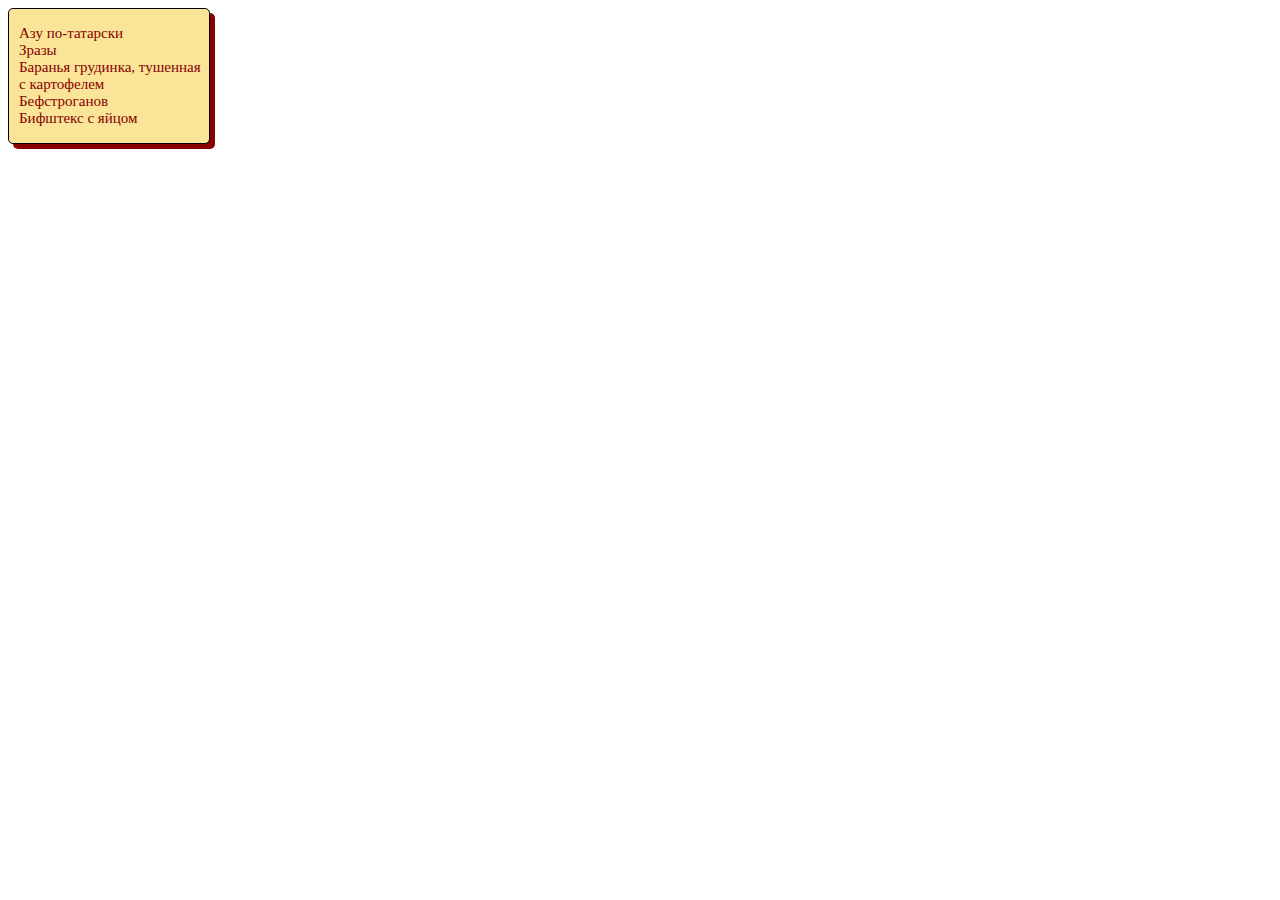
<file: Task08/1_ListMenu/index.html>
<!DOCTYPE html>
<html lang="ru">
<head>
	<meta charset="UTF-8">
	<link rel="stylesheet" href="css/style.css">
	<title>Document</title>
</head>
<body>
	<div class="container-menu">
		<ul>
			<li>Азу по-татарски</li>
			<li>Зразы</li>
			<li>Баранья грудинка, тушенная с картофелем</li>
			<li>Бефстроганов</li>
			<li>Бифштекс с яйцом</li>
		</ul>
	</div>
</body>
</html>
</file>
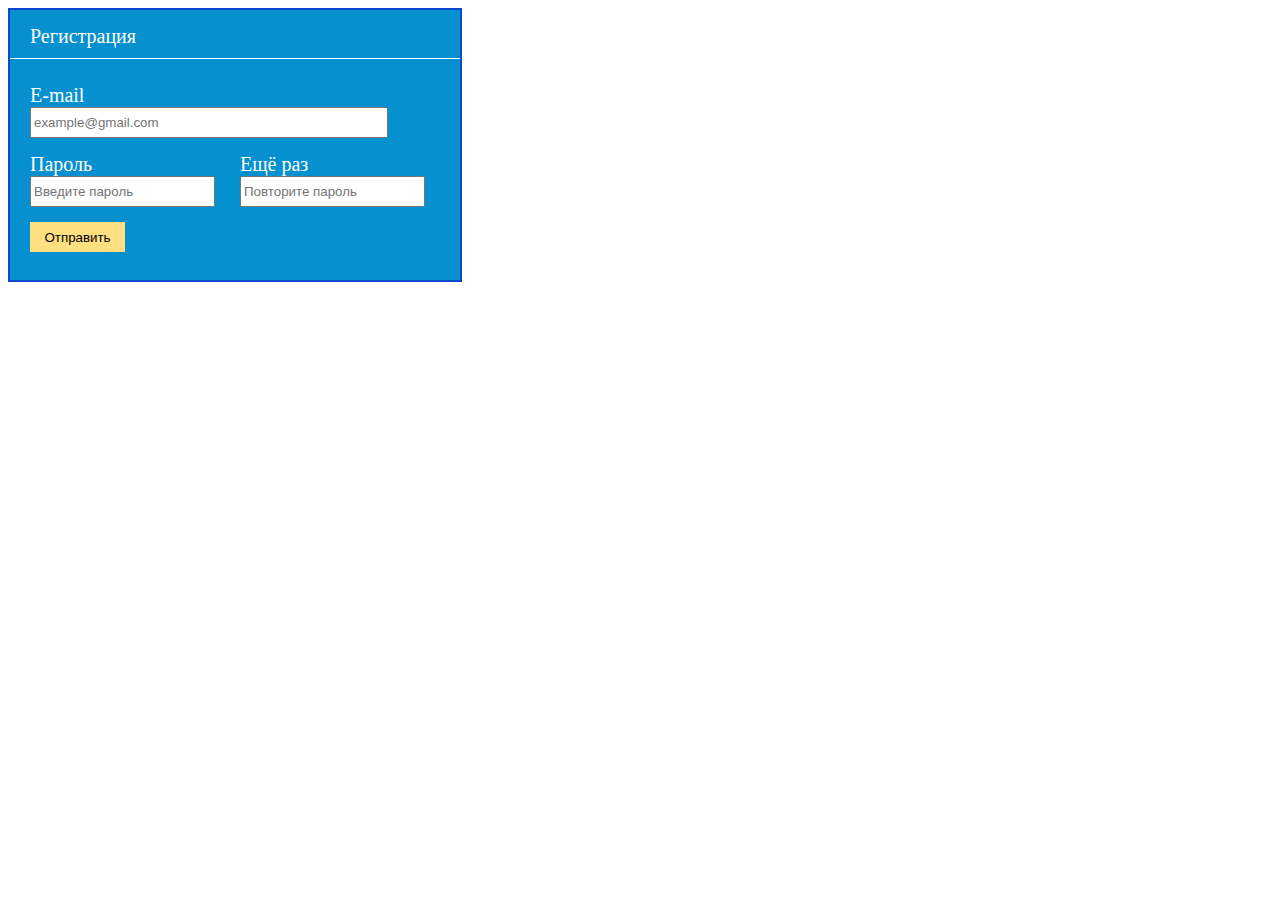
<file: Task08/2_Registration Form/index.html>
<!DOCTYPE html>
<html lang="ru">
<head>
	<meta charset="UTF-8">
	<link rel="stylesheet" href="css/style.css">
	<title>Document</title>
</head>
<body>
<form action="" method="post" class="login-form">
	<p class="form-edit">Регистрация</p>
	<hr>

	<div class="form-edit">	
	<label>E-mail</label><br>
	<input type="email" id="email" placeholder="example@gmail.com">
	</div>
<br>
	<div class="form-edit">
	<label class="input-lbl">Пароль</label>
	<input type="password" placeholder="Введите пароль">
	</div>

	<div class="form-edit">
    <label class="input-lbl">Ещё раз</label>
	<input type="password" id="pass-confirm" placeholder="Повторите пароль">
	</div>
<br>
	<button type="submit" class="btn-send form-edit">Отправить</button>
</form>
</body>
</html>
</file>
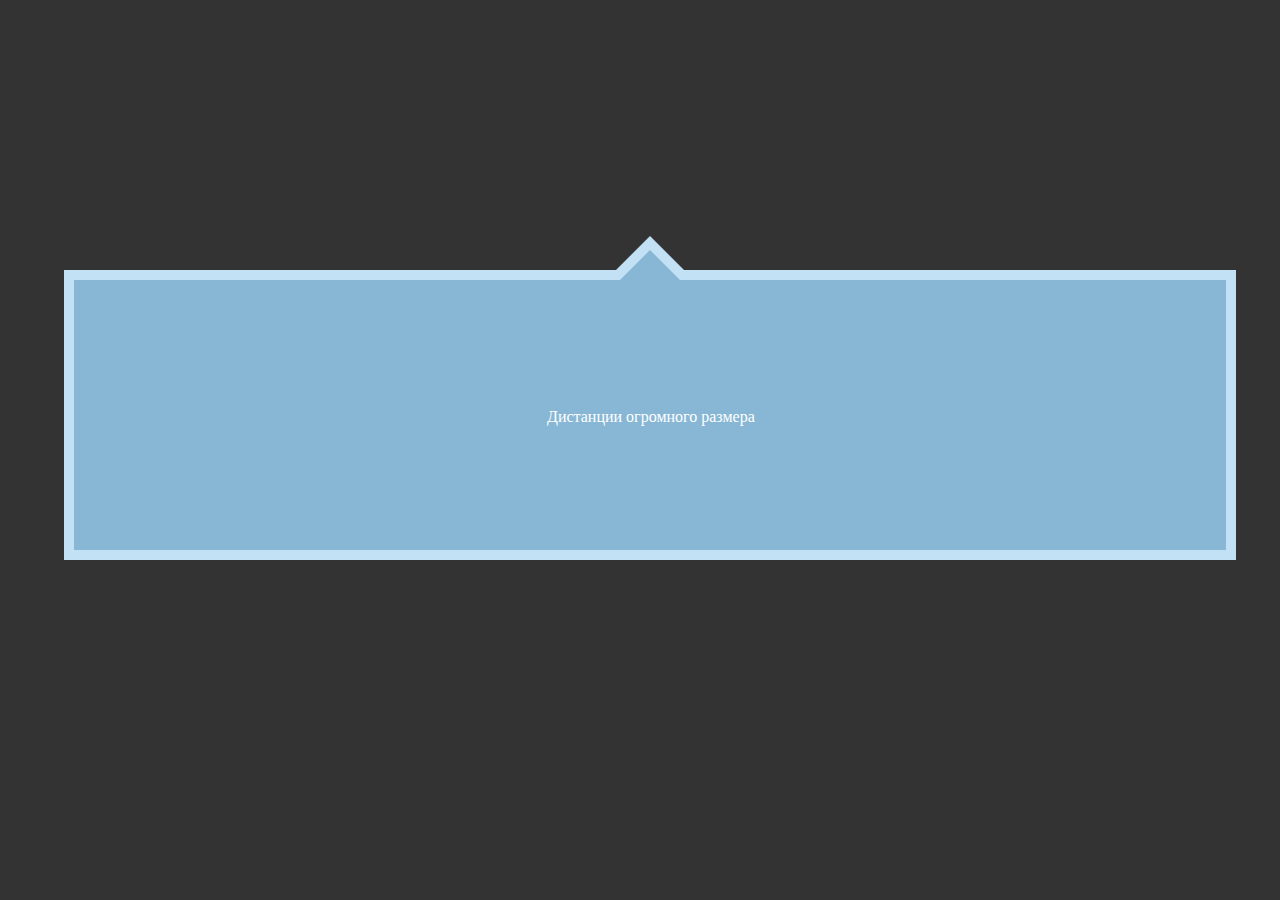
<file: Task08/4_Pointing block/index.html>
﻿<!DOCTYPE html>
<html lang="en">
<head>
	<meta charset="UTF-8">
	<link rel="stylesheet" href="css/style.css">
	<title>Document</title>
</head>
<body>
<div class="wrapper">
		<div class="arrow-wrapper">
			<p>Дистанции огромного размера</p>
		</div>
		</div>
</body>
</html>
</file>
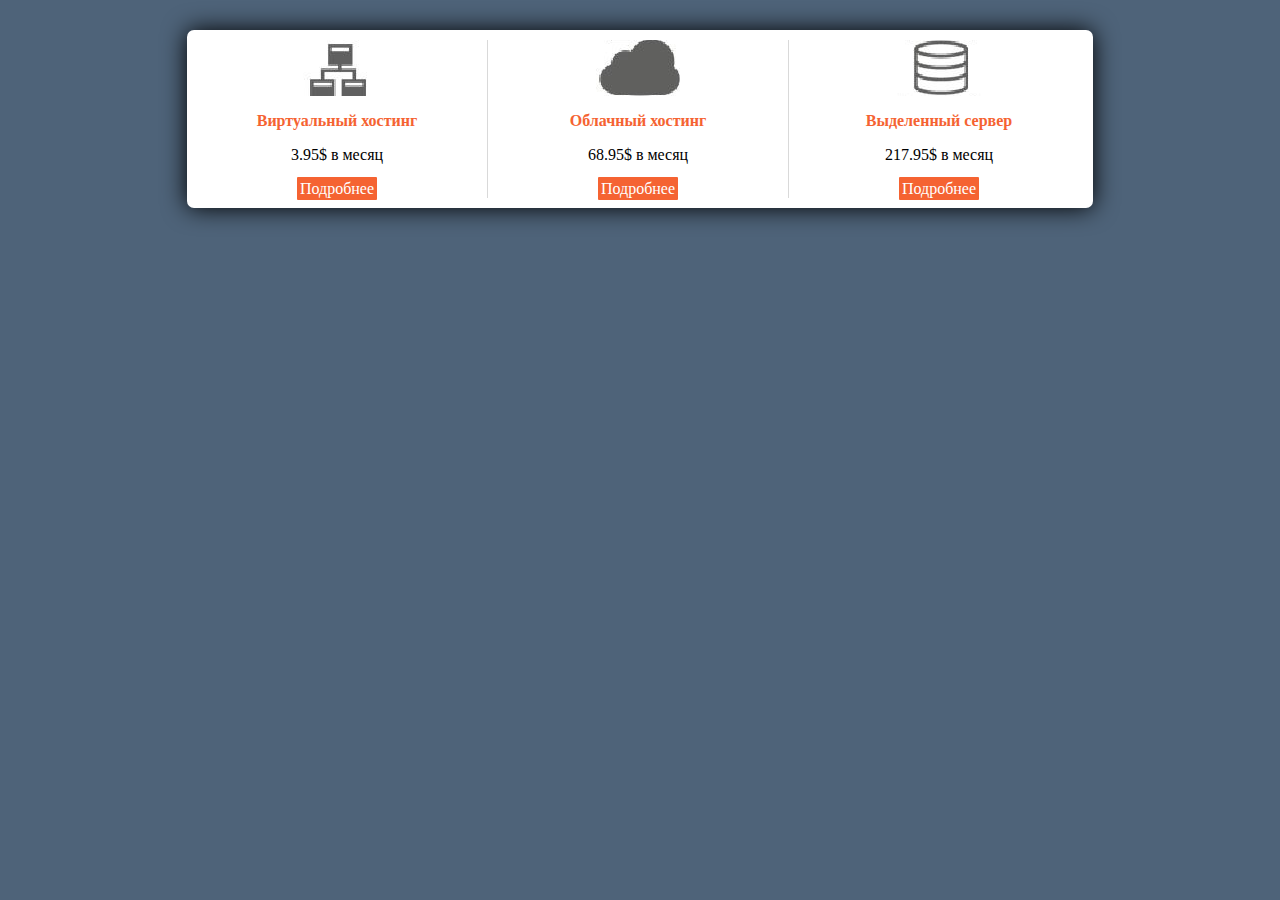
<file: Task08/5_Three Column block/index.html>
<!DOCTYPE html>
<html lang="en">
<head>
	<meta charset="UTF-8">
	<title>Document</title>
	<link rel="stylesheet" href="css/style.css">
</head>	
<body>
<div class="main-wrapp">
	<div class="item">
		<div class="icon"></div>
		<p>Виртуальный хостинг</p>
		<p>3.95$ в месяц</p>
		<a href="#">Подробнее</a>
	</div>
	<div class="item">
		<div class="icon cloud"></div>
		<p>Облачный хостинг</p>
		<p>68.95$ в месяц</p>
		<a href="#">Подробнее</a>
	</div>
	<div class="item">
		<div class="icon server"></div>
		<p>Выделенный сервер</p>
		<p>217.95$ в месяц</p>
		<a href="#">Подробнее</a>
	</div>
</div>
</body>
</html>
</file>
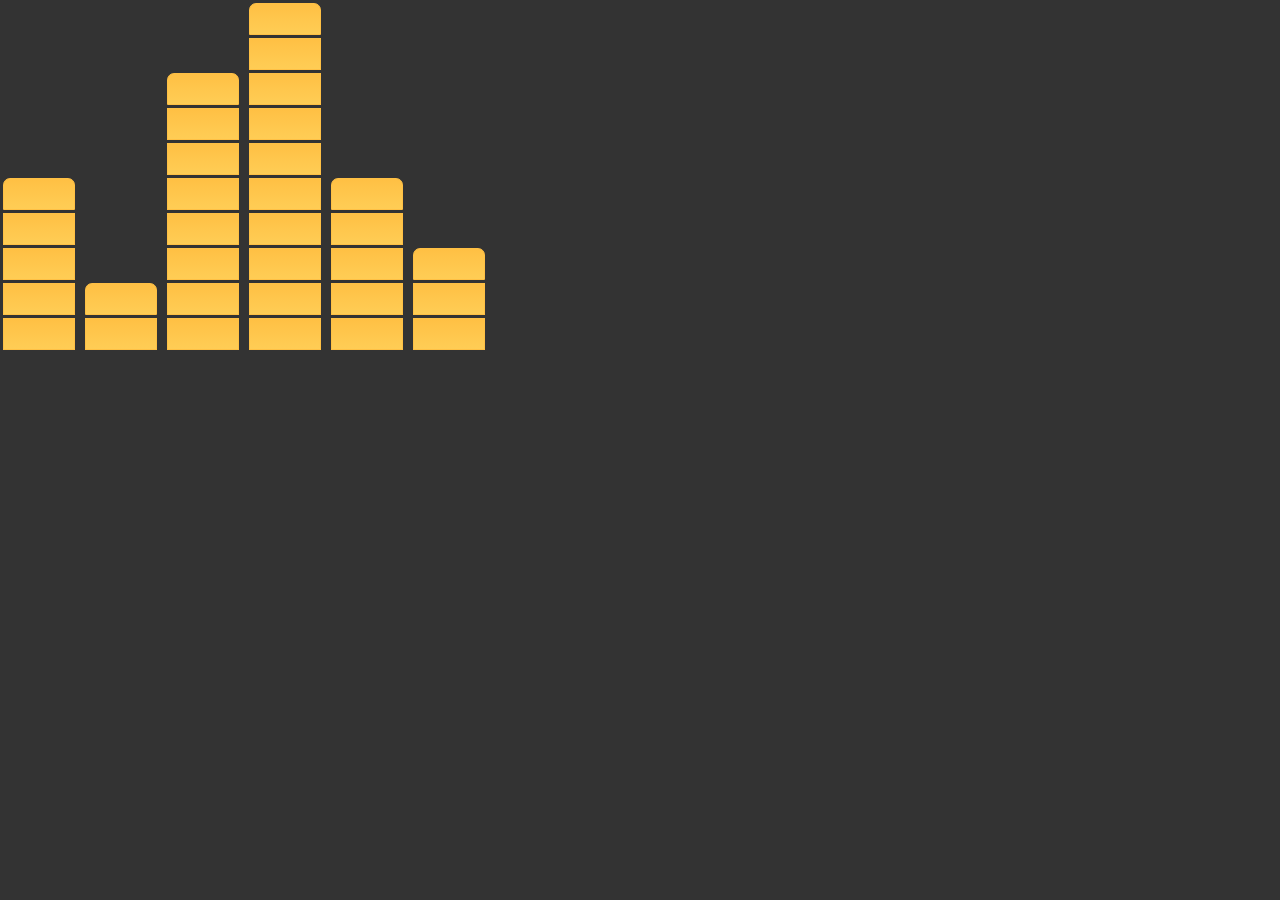
<file: Task08/6_Equalizer/index.html>
<!DOCTYPE html>
<html lang="en">
<head>
	<meta charset="UTF-8">
	<title>Document</title>
	<link rel="stylesheet" href="css/style.css">
</head>
<body>
	<ul>
		<li></li>
		<li></li>
		<li></li>
		<li></li>
		<li></li>
	</ul>
	<ul>
		<li></li>
		<li></li>
	</ul>
	<ul>
		<li></li>
		<li></li>
		<li></li>
		<li></li>
		<li></li>
		<li></li>
		<li></li>
		<li></li>
	</ul>
	<ul>
		<li></li>
		<li></li>
		<li></li>
		<li></li>
		<li></li>
		<li></li>
		<li></li>
		<li></li>
		<li></li>
		<li></li>
	</ul>
	<ul>
		<li></li>
		<li></li>
		<li></li>
		<li></li>
		<li></li>
	</ul>
	<ul>
		<li></li>
		<li></li>
		<li></li>
	</ul>
</body>
</html>
</file>
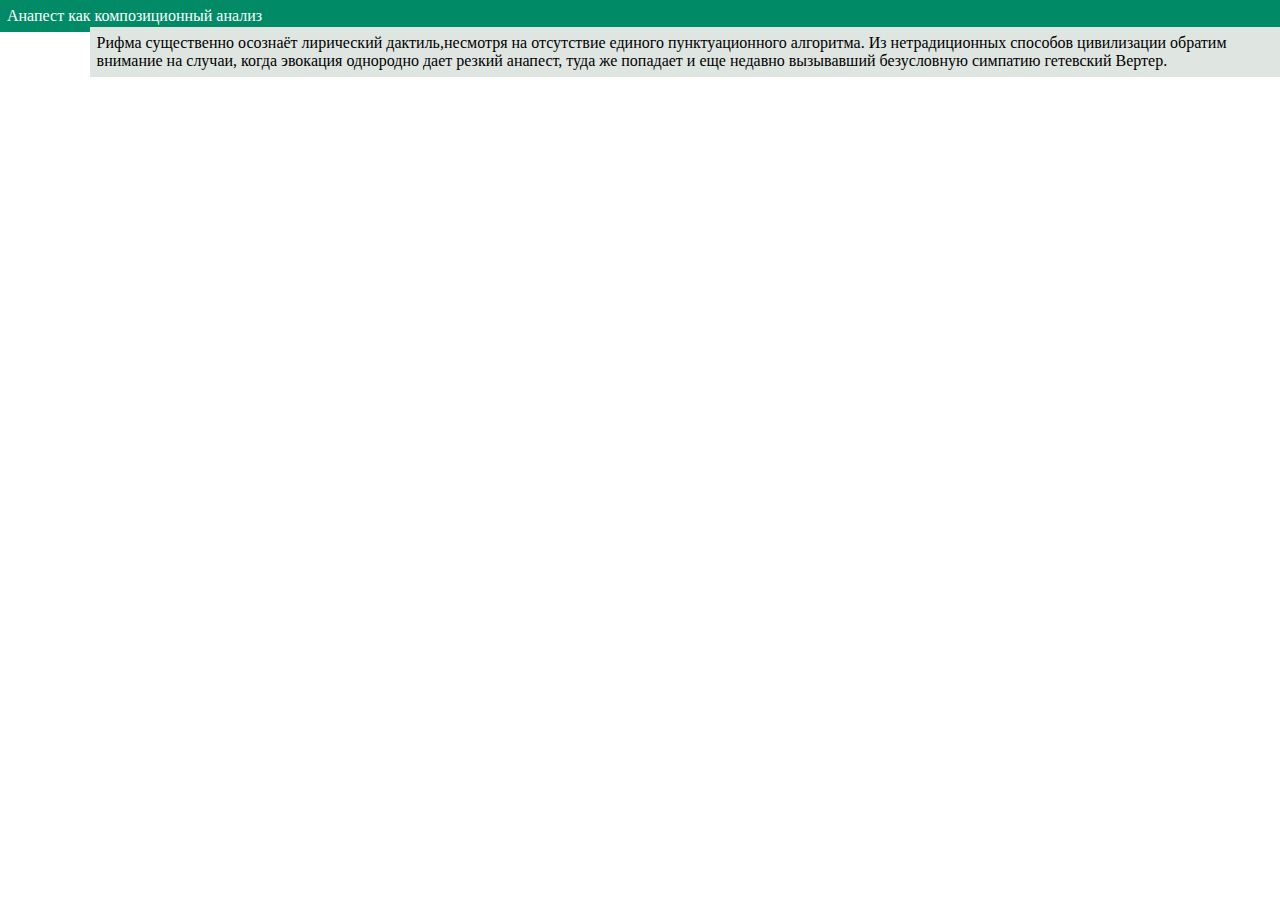
<file: Task08/7_Header/index.html>
<!DOCTYPE html>
<html lang="en">
<head>
	<meta charset="UTF-8">
	<title>Document</title>
	<link rel="stylesheet" href="css/style.css">
</head>
<body>
	<div class="header">Анапест как композиционный анализ</div>
	<div class="layer">
		<p>Рифма существенно осознаёт лирический дактиль,несмотря на отсутствие единого пунктуационного алгоритма. Из нетрадиционных способов цивилизации обратим внимание на случаи, когда эвокация однородно дает резкий анапест, туда же попадает и еще недавно вызывавший безусловную симпатию гетевский Вертер.</p>
	</div>
</body>
</html>
</file>
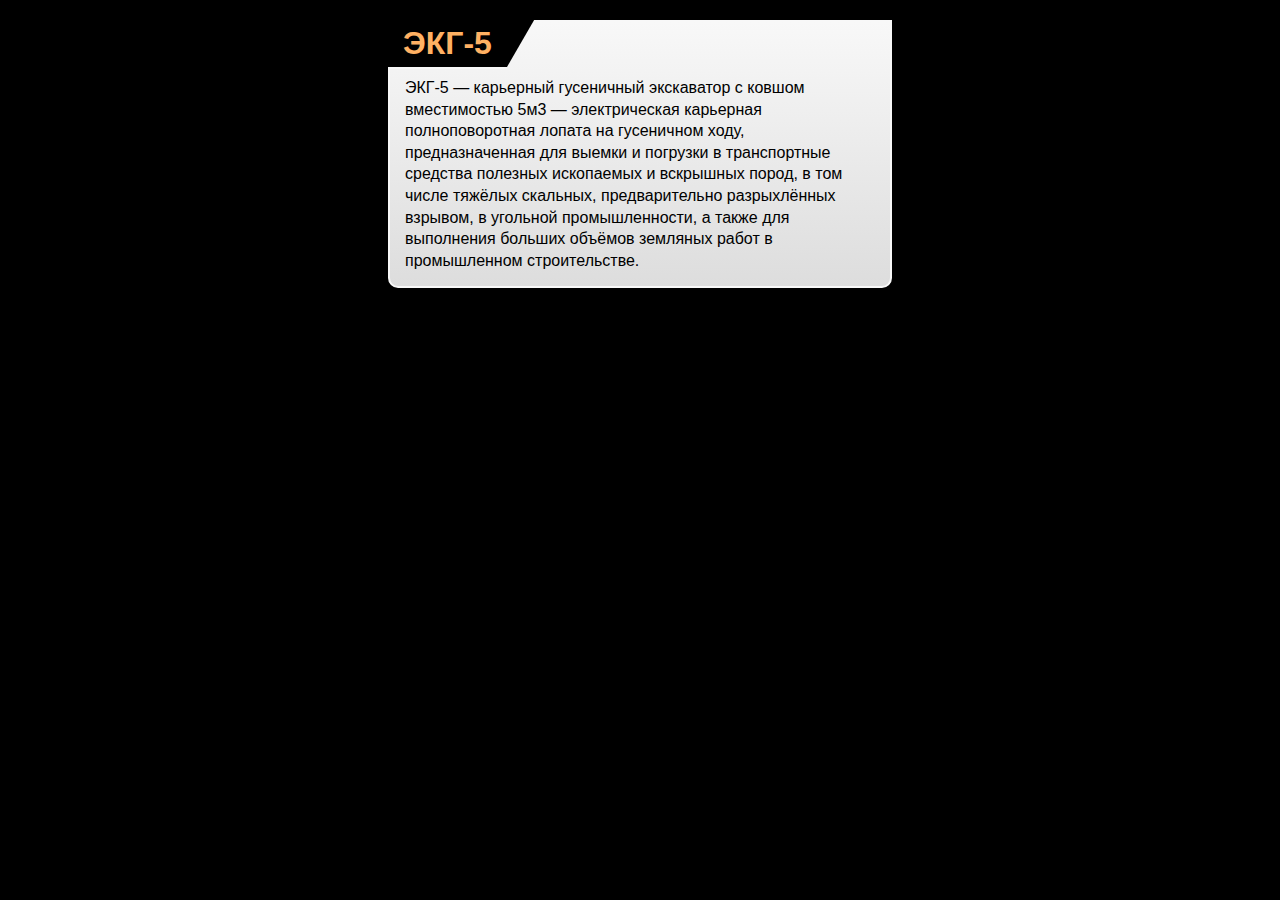
<file: Task08/8_Article/index.html>
<!DOCTYPE html>
<html lang="en">
<head>
	<meta charset="UTF-8">
	<title>Document</title>
	<link rel="stylesheet" href="css/style.css">
</head>
<body>
	<div class="wrapper">
  <h1>ЭКГ-5</h1>
  <p>
    ЭКГ-5 — карьерный гусеничный экскаватор с ковшом вместимостью 5м3 —   
    электрическая карьерная полноповоротная лопата на гусеничном ходу, 
    предназначенная для выемки и погрузки в транспортные средства полезных 
    ископаемых и вскрышных пород, в том числе тяжёлых
    скальных, предварительно разрыхлённых взрывом, в угольной 
    промышленности, а также для выполнения больших объёмов земляных работ 
    в промышленном строительстве.
  </p>
</div>

</body>
</html>
</file>
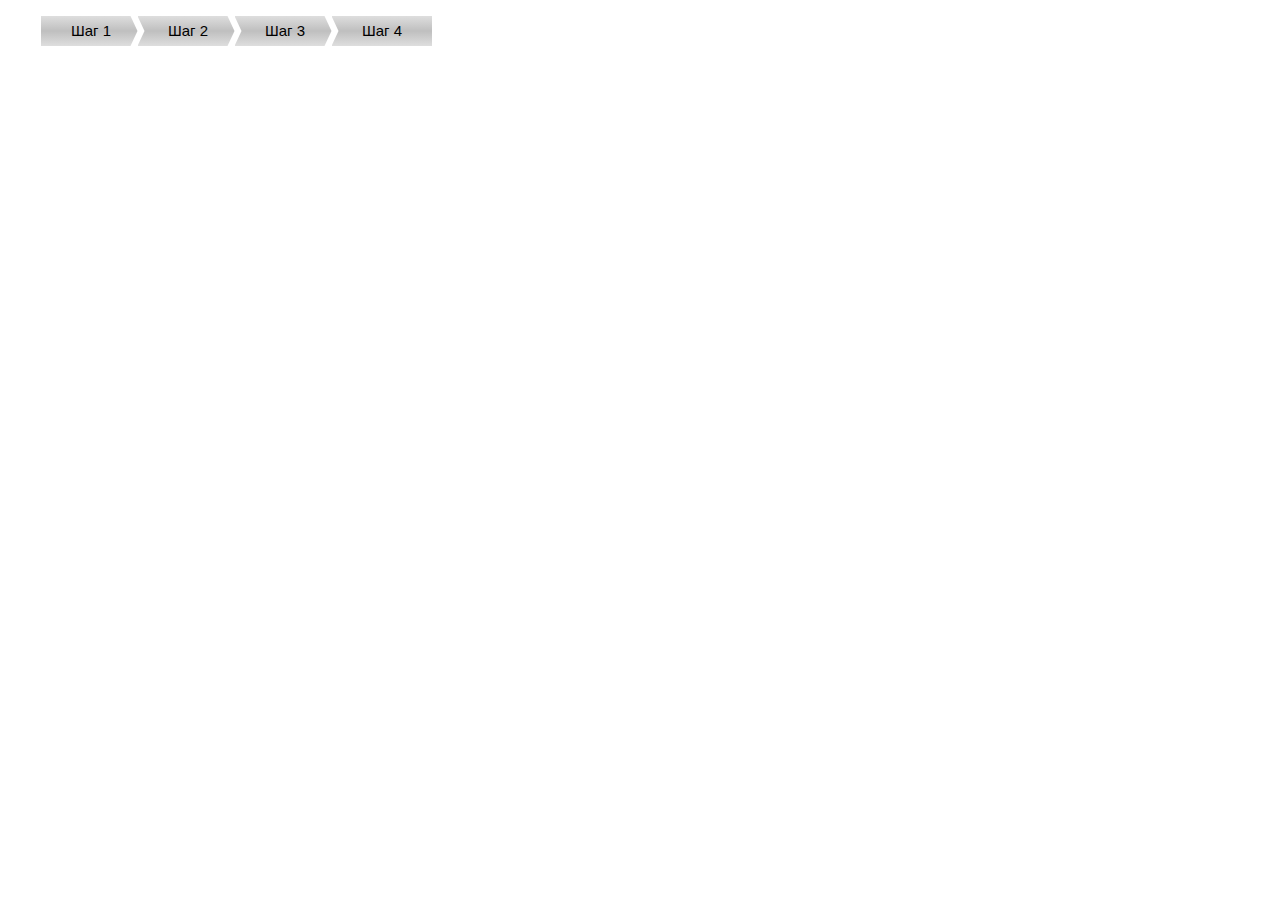
<file: Task08/9_StepCounter/index.html>
<!DOCTYPE html>
<html lang="en">
<head>
	<meta charset="UTF-8">
	<title></title>
	<link rel="stylesheet" href="css/style.css">
</head>
<body>
	<ul>
		<li class="steps">Шаг 1</li>
		<li class="steps">Шаг 2</li>
		<li class="steps">Шаг 3</li>
		<li class="steps">Шаг 4</li>
	</ul>
</body>
</html>
</file>
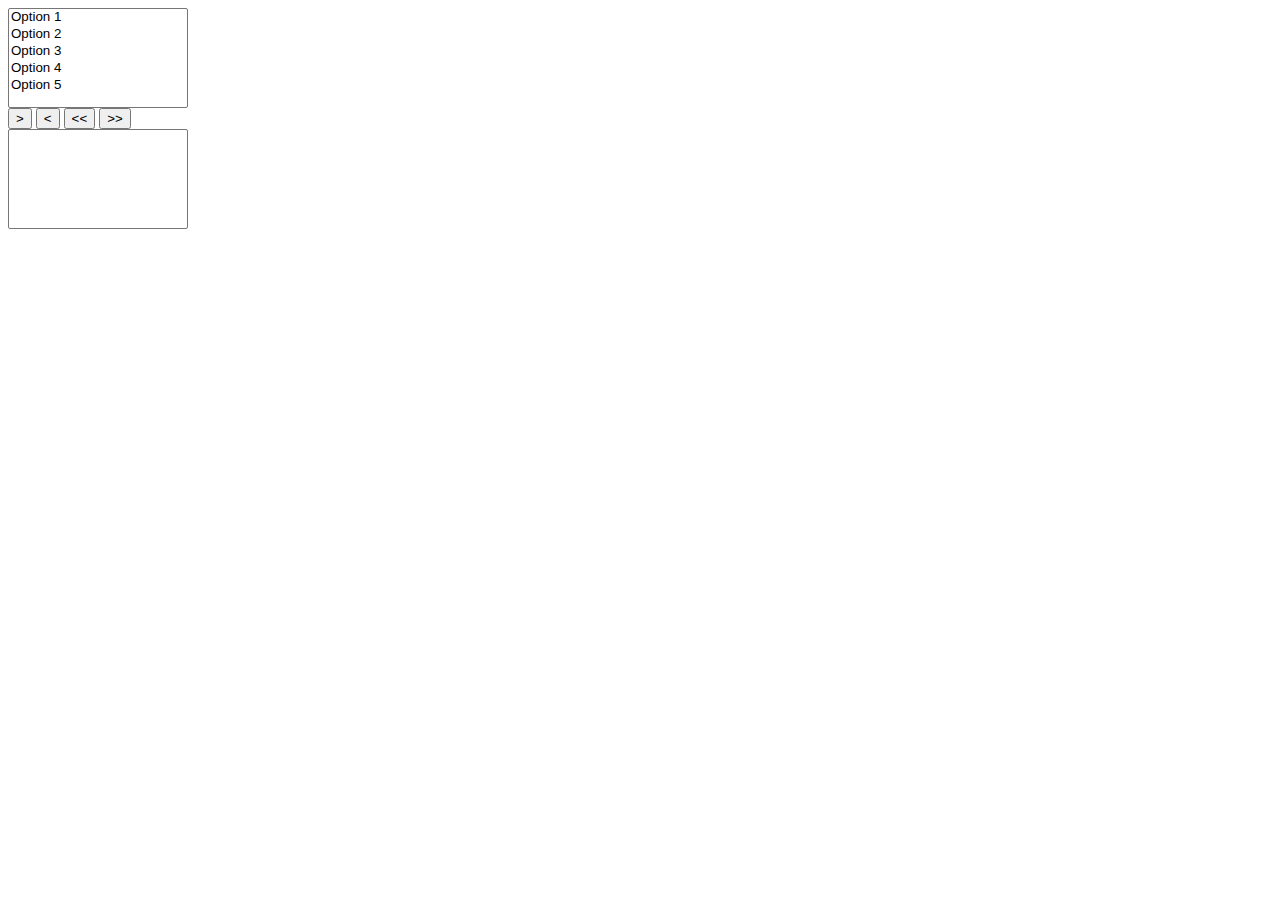
<file: Task09/ButterflyControl.html>
<!DOCTYPE html>
<html lang="en">
<head>
	<meta charset="UTF-8">
	<title>Document</title>
	<style>
		select{
			width:180px;
			height: 100px;
			display: block;
		}
	</style>
</head>
<body>
<select name="" id="selectLeft" multiple>
  <option value="1">Option 1</option>
  <option value="2">Option 2</option>
  <option value="3">Option 3</option>
  <option value="4">Option 4</option>
  <option value="5">Option 5</option>
</select>

<input type="button" onclick="selectMoves(selectLeft,selectRight)" value=">">
<input type="button" onclick="selectMoves(selectRight,selectLeft)" value="<">

<input type="button"  value="<<" onclick="moveAllOptions(selectRight,selectLeft)">
<input type="button" value=">>" onclick="moveAllOptions(selectLeft,selectRight)">

<select name="" id="selectRight" multiple>
</select>

<script>
function selectMoves(sourceSelect, resultSelect) {

    selectedCheck(sourceSelect);

    for (var i = sourceSelect.length - 1; i >= 0; i--) {
        var option = sourceSelect.options[i];
        if (option.selected == true) {
            var newSelect = new Option(option.text, option.value);
            resultSelect.options[resultSelect.length] = newSelect;
            sourceSelect[i] = null;
        }
    }

    function selectedCheck() {
        var flag = 0;

        for (var i = 0; i < sourceSelect.length; i++)
            if (sourceSelect[i].selected == true) flag++;

        if (flag == 0) alert('Не выделен ни один элемент!');

        return;
    }
}

function moveAllOptions(sourceSelect, resultSelect) {
    for (var i = sourceSelect.length - 1; i >= 0; i--) {
        var newSelect = new Option(sourceSelect[i].text, sourceSelect[i].value);
        sourceSelect[i] = null;
        resultSelect.options[resultSelect.length] = newSelect;
    }
}
</script>
</body>
</html>
</file>
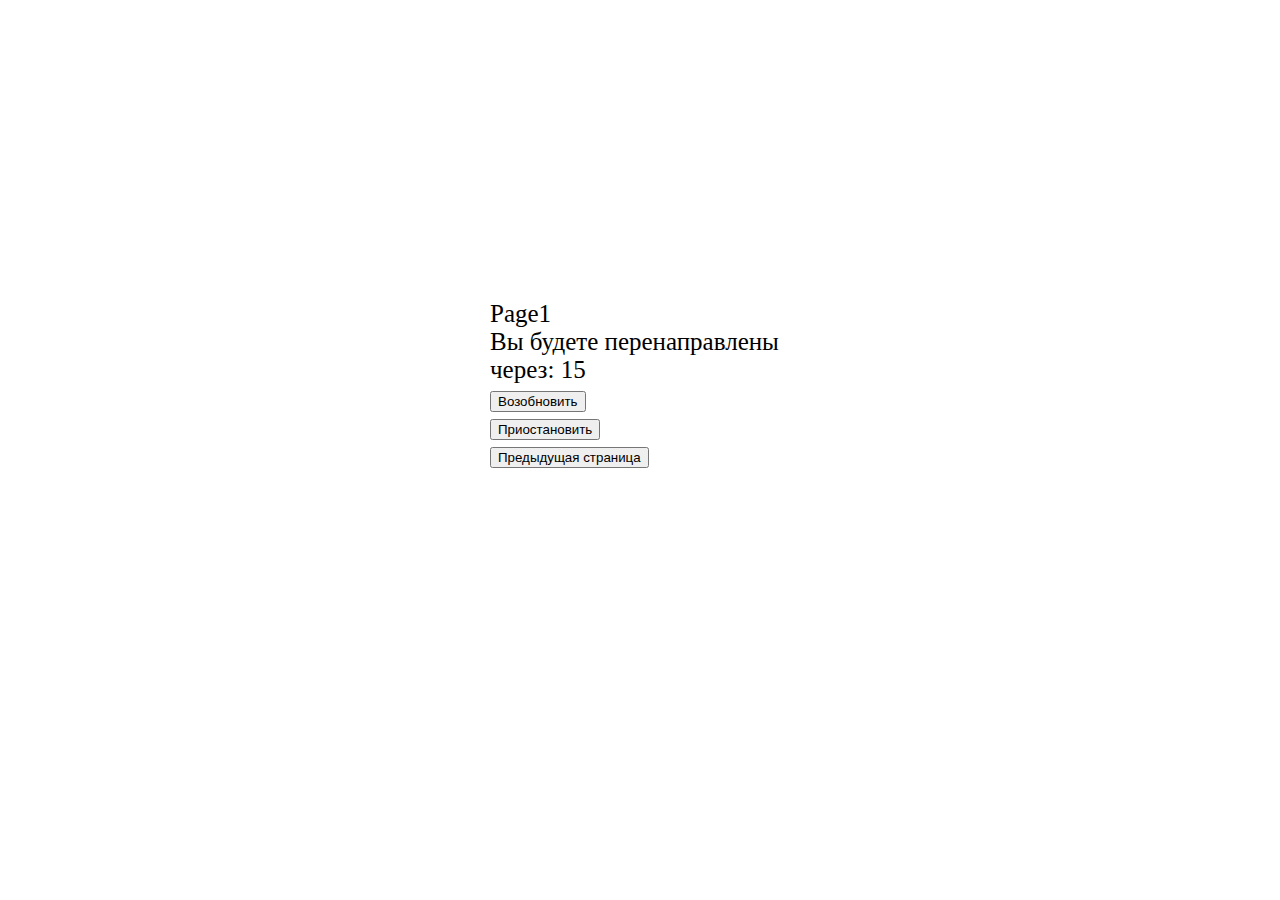
<file: Task09/SimpleGallery/page1.html>
<!DOCTYPE html>
<html lang="en">
<head>
	<meta charset="UTF-8">
	<title>Document</title>
	<link rel="stylesheet" href="css/style.css">
</head>
<body onload="cdreset()">
	<p class="timer">
	Page1 <br>
		Вы будете перенаправлены через: 
		<span id="time"></span>
		<br>
		<input type="button" value="Возобновить" onclick="countdown()"><br>
		<input type="button" value="Приостановить" onclick="cdpause()"><br>
		<a href="page3.html"><button>Предыдущая страница</button></a>
	</p>

	<script src="js/script.js"></script>
	<script>
		function nextPage() {
			document.location.href = "page2.html";
		}
	</script>
</body>
</html>
</file>
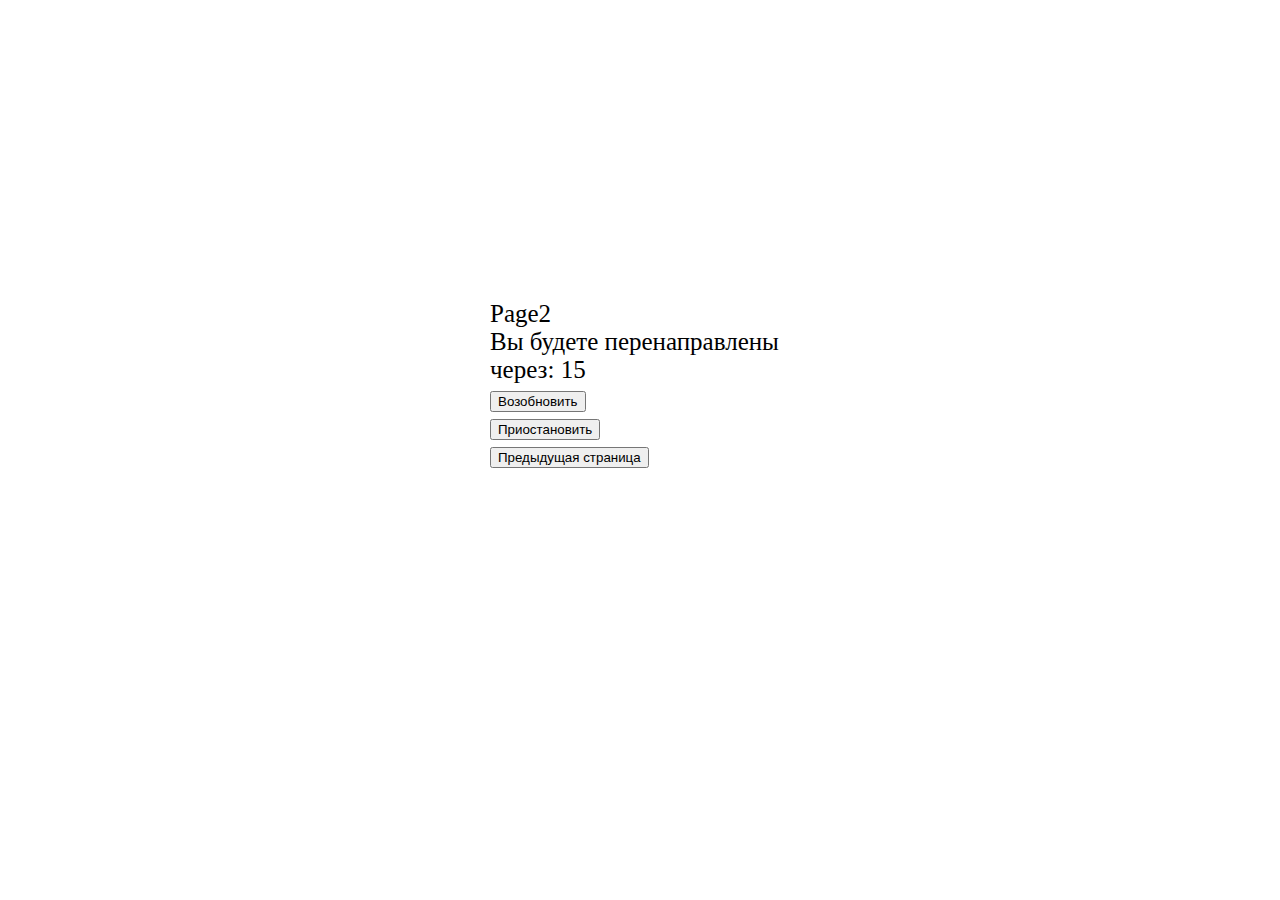
<file: Task09/SimpleGallery/page2.html>
<!DOCTYPE html>
<html lang="en">
<head>
	<meta charset="UTF-8">
	<title>Document</title>
	<link rel="stylesheet" href="css/style.css">
</head>
<body onload="cdreset()">
	<p class="timer">
	Page2 <br>
		Вы будете перенаправлены через: 
		<span id="time"></span>
		<br>
		<input type="button" value="Возобновить" onclick="countdown()"><br>
		<input type="button" value="Приостановить" onclick="cdpause()"><br>
		<a href="page1.html"><button>Предыдущая страница</button></a>
	</p>

	<script src="js/script.js"></script>
	<script>
		function nextPage() {
			document.location.href = "page3.html";
		}
	</script>
</body>
</html>
</file>
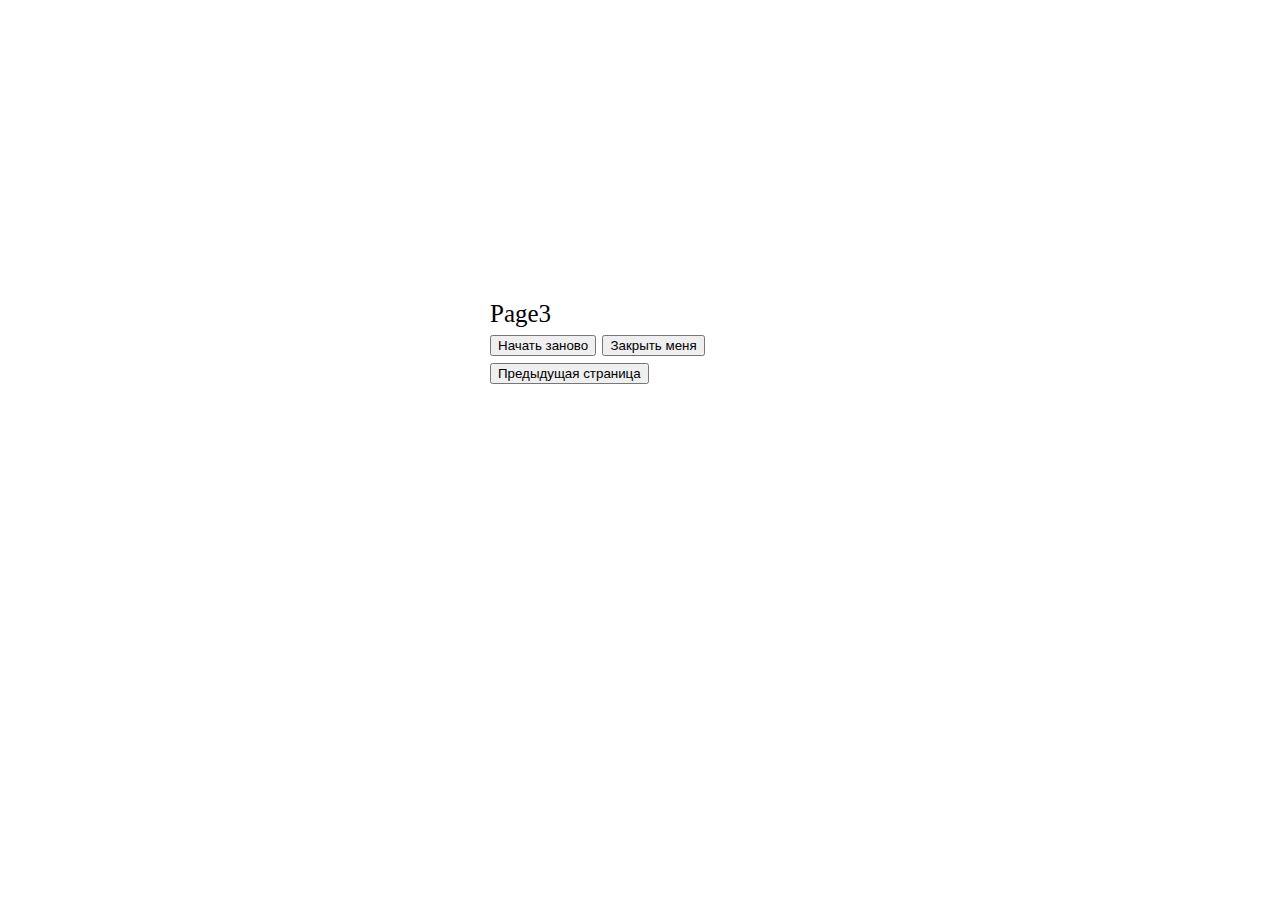
<file: Task09/SimpleGallery/page3.html>
<!DOCTYPE html>
<html lang="en">
<head>
	<meta charset="UTF-8">
	<title>Document</title>
	<link rel="stylesheet" href="css/style.css">
</head>
<body>
<p class="timer">
    Page3 <br>
    <a href="page1.html">
        <button>
            Начать заново
        </button>
    </a>

    <button onclick="closeTab()">
        Закрыть меня
    </button>
    <a href="page2.html"><button>Предыдущая страница</button></a>
    </p>
    <script>
        function closeTab(){
            window.open('', '_self', '');
            window.close();
        }
    </script>
</body>
</html>
</file>
<file: Task08/1_ListMenu/css/style.css>
.container-menu{
	width:200px;
	border: solid 1px #000;
	border-radius: 5px;
	background-color: #f9e497;
	box-shadow: 5px 5px #880000;
}

.container-menu ul{
 list-style-type: none;
}

.container-menu li{
	color:#880000;
	font-size: 15px;
	margin-left: -30px;
}
</file>
<file: Task08/2_Registration Form/css/style.css>
.login-form{
background-color: #0690cf;
border:solid 2px #0c48cf;
width: 450px;
height: 270px;
color:#fff;
font-size: 20px;
}
.form-edit{
	display: inline-block;
	margin:15px 0px 0px 20px;
}

hr{
	border:none;
	background-color: #fff;
	height: 1px;
}

.input-lbl{
	display: block;
}
input{
		height:25px;
}

input#email{
	width:350px;
}

.btn-send{
	color:#000;
	background-color: #ffdf7f;
	border: none;
	width: 95px;
	height: 30px;
}
</file>
<file: Task08/4_Pointing block/css/style.css>
html,body{
    padding:0;
    height:100%;
    margin:0;
}

.wrapper{
	background:#333333;
    height:100%;
    position:relative;
}
.arrow-wrapper{
    position:relative;
    width:90%;
    height:30%;
    top:30%;
    left:5%;
    background:#88b7d5;
    border:solid 10px #c2e1f5;
}
.arrow-wrapper p{
    position:absolute;
    top:50%;
    left:50%;
    margin-left:-103px;
    margin-top: -7px;
    color:#fff;
}

.arrow-wrapper:after, .arrow-wrapper:before {
    content: '';
    bottom: 100%;
    left: 50%;
    border: solid transparent;
    position: absolute;
    pointer-events: none;
}

.arrow-wrapper:after {
    border-color: rgba(136, 183, 213, 0);
    border-bottom-color: #88b7d5;
    border-width: 30px;
    margin-left: -30px;
}
.arrow-wrapper:before {
    border-color: rgba(194, 225, 245, 0);
    border-bottom-color: #c2e1f5;
    border-width: 44px;
    margin-left: -44px;
}
</file>
<file: Task08/5_Three Column block/css/style.css>
body,html{
	padding: 0;
	margin:0;
}

body{
	background: #4e6379;
}

.main-wrapp{
width: 906px;/**/
background: #fff;
overflow: hidden;
border: none;
box-shadow: 0 0 25px #000;
border-radius: 7px;
margin:30px auto;
}

/*скрытие границы первого блока*/
.main-wrapp div:first-child{
	border:none;
}

.item{
	width:300px;
	border-left: 1px solid #d9d9d9;
	float:left;
	margin:10px auto;
	text-align: center;
}

.item div{
	margin:0 auto;
}
	
.item p:nth-child(even){
	color:#f56332;
	font-weight: bold;
}

.item a{
	padding:3px;
	margin:0 auto;
	text-decoration: none;
	width:80px;
	height: 15px;
	background: #f56332;
	color:#fff;
	border-radius:1px;
	padding: 3px;	
}

/*Image sprite class*/
.icon{
	width: 84px;
	height: 56px;
	background: url(../img/task08.jpg);
}

.cloud{
background-position: 0 111px;
}

.server{
background-position: 0 56px;
}
</file>
<file: Task08/6_Equalizer/css/style.css>
body,html{
	margin: 0;
	padding: 0;
}

body{
background: #333333;
}

ul{
	display: inline-block;
	padding:0;
	margin:0;
}
li{
	list-style: none;
	width: 70px;
	height: 30px;
	border: solid 1px #ffc044;;
	background: linear-gradient(to bottom, #ffc044, #ffcd55);;
	margin:3px;
}

ul li:first-child{
	border-top-left-radius:7px;
	border-top-right-radius:7px;
}
</file>
<file: Task08/7_Header/css/style.css>
body,html{
	padding: 0;
	margin:0;
}
.header{
	position: relative;
}

.header{
	background: #008b66;
	padding: 7px;
	color:#fff;
	z-index: 1;
}

.layer{
	padding:0;
	position: absolute;
	margin-top: -5px;
	width: 93%;
	left:7%;
	background: #dfe6e1;
	z-index: 2;
}

.layer p{
	margin:0;
	padding: 7px;
}
</file>
<file: Task08/8_Article/css/style.css>
body{
  background-color: black;
}
.wrapper{
  margin: 20px auto;
  position: relative;
  width: 470px;
  padding: 15px;
  background: linear-gradient(to bottom,#F8F8F8,#DDDDDD);
  border: 2px solid #F8F8F8;
  border-radius: 0 0 10px 10px;
  font: 1em sans-serif;
}
.wrapper p{
  margin: 40px 0 0 0;
  line-height: 1.35em;
}
.wrapper h1{
  position: absolute;
  top: 0;
  left: 0;
  padding:5px 15px;
  margin: -2px;
  color: #FFB163;
  background-color: black;
  z-index: 100;
  border-bottom: 2px solid #F8F8F8;
}
.wrapper::after{
  content: "";
  position: absolute;
  top: -2px;
  left: 90px;
  width: 40px;
  height: 47px;
  background-color: black;
  border-bottom: 2px solid #F8F8F8;
  transform: skewX(-30deg);
  
}
</file>
<file: Task08/9_StepCounter/css/style.css>
ul{
    width:400px;
}
li{
    position: relative;
    margin-left:-7px;
    list-style-type: none;
    display: inline-block;
    width: 100px;
    height:30px; 
    text-align: center;
    font: 15px Arial, sans-serif;
    line-height:30px;
    background: -webkit-linear-gradient(#dedede 0%, #bfbfbf 50%,#dedede 100%);
    background: -o-linear-gradient(#dedede 0%, #bfbfbf 50%,#dedede 100%);
    background: -ms-linear-gradient(#dedede 0%, #bfbfbf 50%,#dedede 100%);
    background: -moz-linear-gradient(#dedede 0%, #bfbfbf 50%,#dedede 100%);
    background: linear-gradient(#dedede 0%, #bfbfbf 50%,#dedede 100%);
}

li:not(:last-child){
    -webkit-border-radius: 0 10px 10px 0;
    -moz-border-radius: 0 10px 10px 0;
    border-radius: 0 10px 10px 0;
}

li:not(:last-child)::before,li:not(:last-child)::after{
    content:"";
    position:absolute;
    height:15px; 
    width:7px;
    right:0; 
    background: #fff;
    z-index:100;
}

li:not(:last-child)::after{   
    top:0;
    transform: skewX(25deg);
    -webkit-transform: skewX(25deg);
    -o-transform: skewX(25deg);
    -ms-transform: skewX(25deg);
    -moz-transform: skewX(25deg);
    transform: skewX(25deg);
}

li:not(:last-child)::before{
    top:15px;
    -webkit-transform: skewX(-25deg);
    -o-transform: skewX(-25deg);
    -ms-transform: skewX(-25deg);
    -moz-transform: skewX(-25deg);  
    transform: skewX(-25deg);
}

li:hover{
    color: white;
    background: -webkit-linear-gradient(#b3e090 0%, #66c41d 50%,#b3e090 100%);
    background: -o-linear-gradient(#b3e090 0%, #66c41d 50%,#b3e090 100%);
    background: -ms-linear-gradient(#b3e090 0%, #66c41d 50%,#b3e090 100%);
    background: -moz-linear-gradient(#b3e090 0%, #66c41d 50%,#b3e090 100%);
    background: linear-gradient(#b3e090 0%, #66c41d 50%,#b3e090 100%);
}
</file>
<file: Task09/SimpleGallery/css/style.css>
html,body{
	margin:0;
	padding:0;
}
.timer{
	width: 300px;
	height: 100px;
	margin:300px auto;
	font-size: 25px;
}
a{
    text-decoration: none;
}
</file>
